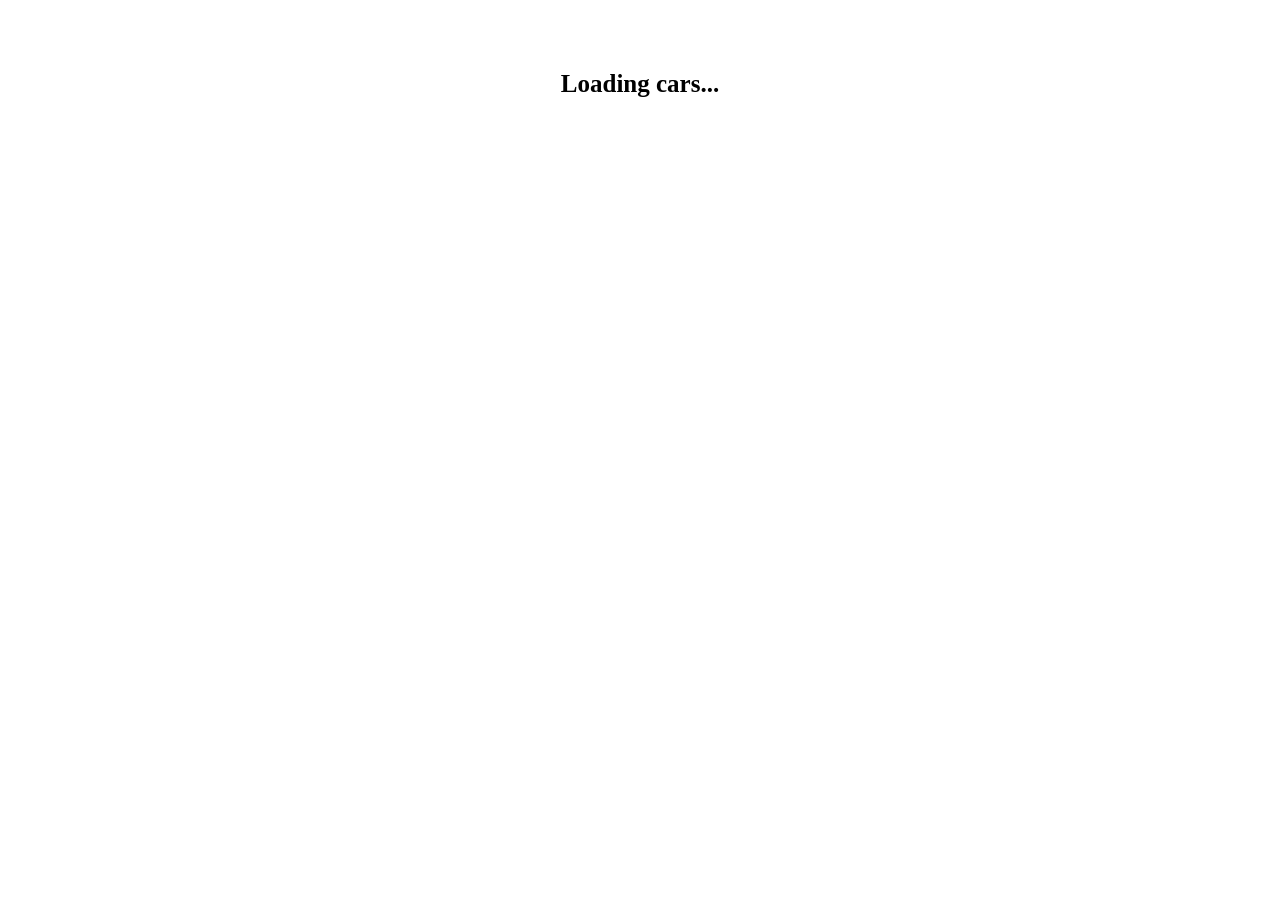
<file: index.html>
<!DOCTYPE html>
<html lang="en">
<head>
    <meta charset="UTF-8">
    <meta name="viewport" content="width=device-width, initial-scale=1.0">
    <title>Document</title><link rel="stylesheet" href="./carZone.css">
</head>
<body><div id="notification"></div> 
    <header id="head">
        <div class="main">
            
            <img class="ImgLogo" src="./Red Black and White Modern Automotive Car Services Logo.png" alt="">

          
            <ul class="cont1">
                <li><a href="">Home</a></li>
                <li><a href="./cars.html">Cars</a></li>
                <li><a href="./favorotes.html">Favorites</a></li>
                <li><a href="">About</a></li>
                <li><a href="./contact.html">Contact</a></li>
            </ul> 

              <input type="text" id="searchInput" placeholder="Search cars...">


                <select id="Filter1">
                <option value="all">All Brands</option>
                <option value="BMW">BMW</option>
                <option value="Mercedes">Mercedes</option>
                <option value="Toyota">Toyota</option>
                <option value="Audi">Audi</option>
                <option value="Tesla">Tesla</option>
            </select>
            <select name="" id="Filter2">
                <option value="all">All</option>
                <option value="Petrol">Petrol</option>
                <option value="Diesel">Diesel</option>
                <option value="Hybrid">Hybrid</option>
                <option value="Electric">Electric</option>
            </select>

            <select id="Filter3">
                <option value="all">All Transmissions</option>
                <option value="Automatic">Automatic</option>
                <option value="Manual">Manual</option>
            </select>

           

            <select id="sortFilter">
                <option value="default">Default</option>
                <option value="priceLow">Price: Low to High</option>
                <option value="priceHigh">Price: High to Low</option>
                <option value="nameAZ">Name: A to Z</option>
                <option value="nameZA">Name: Z to A</option>
                <option value="yearNew">Year: Newest</option>
                <option value="yearOld">Year: Oldest</option>
            </select>

             <input id="PriceMin" type="number" placeholder="Min"  min="0" >
            <input id="PriceMax" type="number" placeholder="Max"  min="0" >
            
            <div class="price-range">
                <label class="label1">
                    Price Range: $<span id="priceRangeValue">0</span>
                </label>
                
                <input type="range" id="priceRange" min="0" step="1000" max="300000" value="0">
            
            </div>


            <button id="resetFilters">RESET FILTERS</button>


        </div>
        <div class="main1">
             <h1 class="FavoritesCount">0<h1 class="FavCar">Favorite car</h1></h1>
            <h1 class="CartsCount"></h1>
            <button class="Btn1" onclick="SwichMode()">Dark Mode</button>
           
        </div>

       

        


        
        
    </header>


        <div id="loading">Loading cars...</div>


        
<main id="mainContainer"> 
    
    
    
        <section class="heroSection">
    <h1>FIND YOUR DREAM CAR</h1>

    <p>Find the perfect car for your lifestyle.</p>

   

    
</section>



<section id="addCarSection">

    
    <h2 class="NormText">Add New Car</h2>

    <form id="addCarForm">
        <input type="text" id="brandInp" placeholder="Brand">

        <input type="text" id="modelInp" placeholder="Model">

        <input type="number" id="yearInp" placeholder="Year">

        <input type="number" id="priceInp" placeholder="Price">

        <select id="fuelInp">
            <option class="option1" value="">Select Fuel</option>
            <option class="option1" value="Petrol">Petrol</option>
            <option class="option1" value="Diesel">Diesel</option>
            <option class="option1" value="Hybrid">Hybrid</option>
            <option class="option1" value="Electric">Electric</option>
        </select>

        <select id="transmissionInp">
            <option class="option1" value="">Select Transmission</option>
            <option class="option1" value="Automatic">Automatic</option>
            <option class="option1" value="Manual">Manual</option>
        </select>

        <input type="text" id="imageInp" placeholder="Image URL">

        <button class="Btn11" type="submit">Add Car</button>
    </form>
</section>

 


    <div class="emptyStateCon">
        <p id="emptyState" style="display: none;">
            No cars found
        </p>
    </div>

      <main>

        <section class="cars-section">

            <h2 class="Text1">Our Cars</h2>

            <div class="cars-container" id="carsContainer">
                

           

            </div>
            

            
            <div id="pagination">
                <div id="buttons"></div>
            </div>
            <div id="compareContainer"></div>
            

        </section>

    </main>


    


    <div id="detailsModal" class="modal">
    <div class="modal-content">
        <button id="closeModal">X</button>

        <img id="modalImage">

        <h2 id="modalName"></h2>

        <p id="modalYear"></p>
        <p id="modalEngine"></p>
        <p id="modalFuel"></p>
        <p id="modalTransmission"></p>
        <p id="modalPrice"></p>

        <button id="modalCartBtn">Add To Cart</button>
    </div>
    </div>


  

    </main>


    
<footer class="footer">
    <hr class="line">
      <section class="aboutSection" id="about">
    <h2>WHY CARZONE?</h2>

    <div class="aboutFeatures">
        <p>✓ 500+ Cars</p>
        <p>✓ Trusted Sellers</p>
        <p>✓ Secure Purchase</p>
        <p>✓ Fast Support</p>
    </div>

    <div class="statistics">
        <div class="stat">
            <h3 class="statNumber"  data-target="500">500+</h3>
            <p>Cars</p>
        </div>

        <div class="stat">
            <h3 class="statNumber"  data-target="1200">1200+</h3>
            <p>Customers</p>
        </div>

        <div class="stat">
            <h3 class="statNumber"  data-target="15">15</h3>
            <p>Brands</p>
        </div>
    </div>
</section>
    <div class="footerContent">
        <div class="footerAbout">
            <h2>CARZONE</h2>
            <p>Find your dream car with CarZone.</p>
        </div>
    
        <div class="footerLinks">
            <h3>Quick Links</h3>
            <a href="./index.html">Home</a>
            <a href="./index.html#about">About</a>
            <a href="./index.html#contact">Contact</a>
        </div>

        <div class="footerContact">
            <h3>Contact Us</h3>
            <p>Email: support@carzone.com</p>
            <p>Fast and reliable car shopping.</p>
        </div>
    </div>

    <div class="footerBottom">
        <p>&copy; 2026 CARZONE. All rights reserved.</p>
    </div>
</footer>


    <script src="./carZone.js"></script>
</body>
</html>
</file>
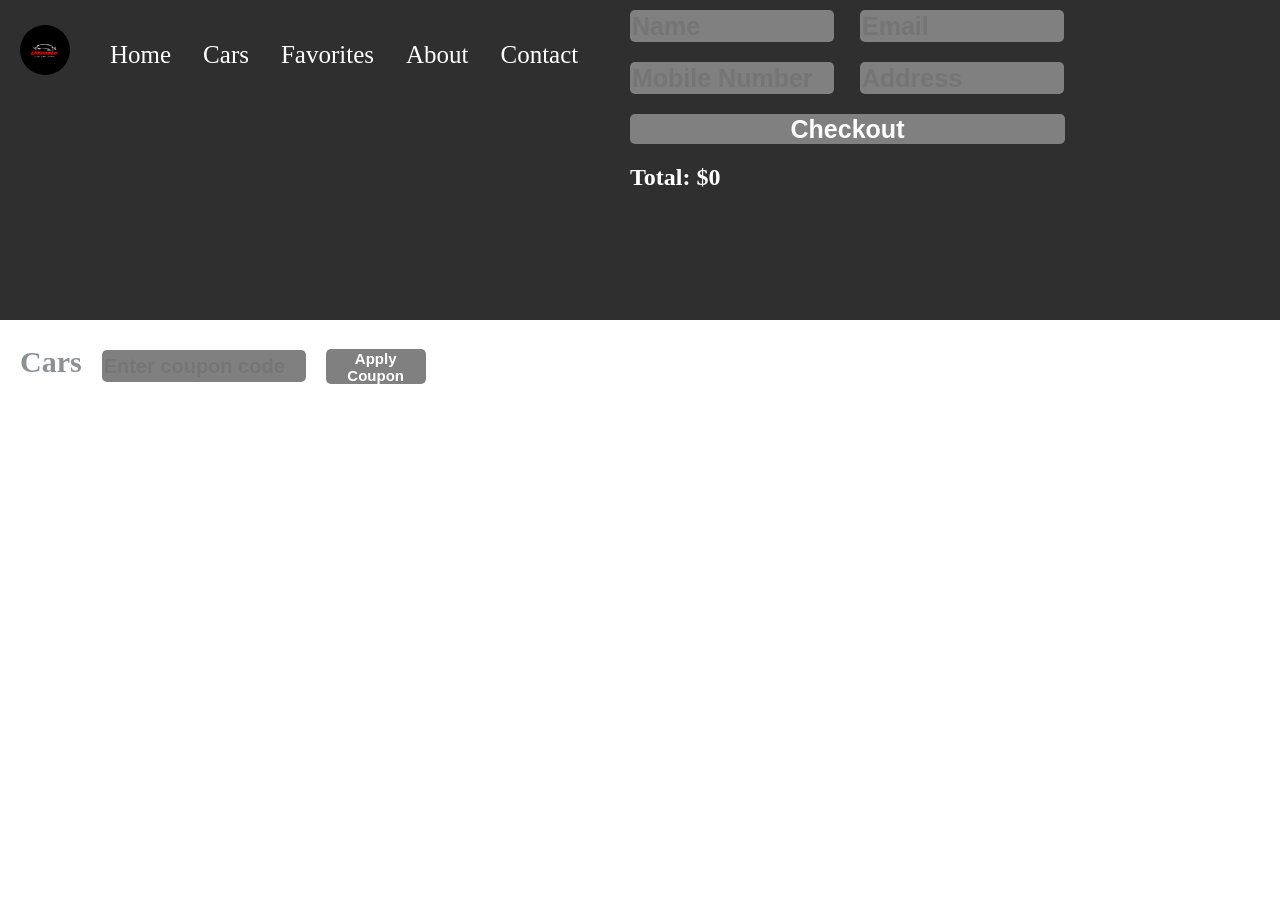
<file: cars.html>
<!DOCTYPE html>
<html lang="en">
<head>
    <meta charset="UTF-8">
    <meta name="viewport" content="width=device-width, initial-scale=1.0">
    <title>Document</title><link rel="stylesheet" href="./carZone.css">
</head>
<body>
    <div id="notification"></div> 


     <header>
        <div class="main">
            
            <img class="ImgLogo" src="./Red Black and White Modern Automotive Car Services Logo.png" alt="">

          
            <ul class="cont1">
                <li><a href="./index.html">Home</a></li>
                <li><a href="./cars.html">Cars</a></li>
                <li><a href="./favorotes.html">Favorites</a></li>
                <li><a href="">About</a></li>
                <li><a href="./contact.html">Contact</a></li>
            </ul> 

           
       </div>
        <div class="main3">
        
        
            <div class="inpCon">

        <input id="nameInp" type="text" placeholder="Name">
        <input id="emailInp" type="email" placeholder="Email">
        <input id="phonNumberInp" type="text" placeholder="Mobile Number">
        <input id="addressInp" type="text" placeholder="Address">

     
        

       
       
        
    </div>
             <button id="checkoutBtn">Checkout</button>
            <h2 id="CartTotal">Total: $0</h2> 
             
        </div>
      
        
    </header>
   
    


    
    <div class="coupon">

        <h2 class="FavText">Cars</h2>


        <input type="text" id="couponInput" placeholder="Enter coupon code">
        <button id="applyCoupon">Apply Coupon</button>
        <p id="couponMessage"></p>
    </div>

    <div id="CartCars"></div>


   
    <script src="./cars.js"></script>
</body>
</html>
</file>
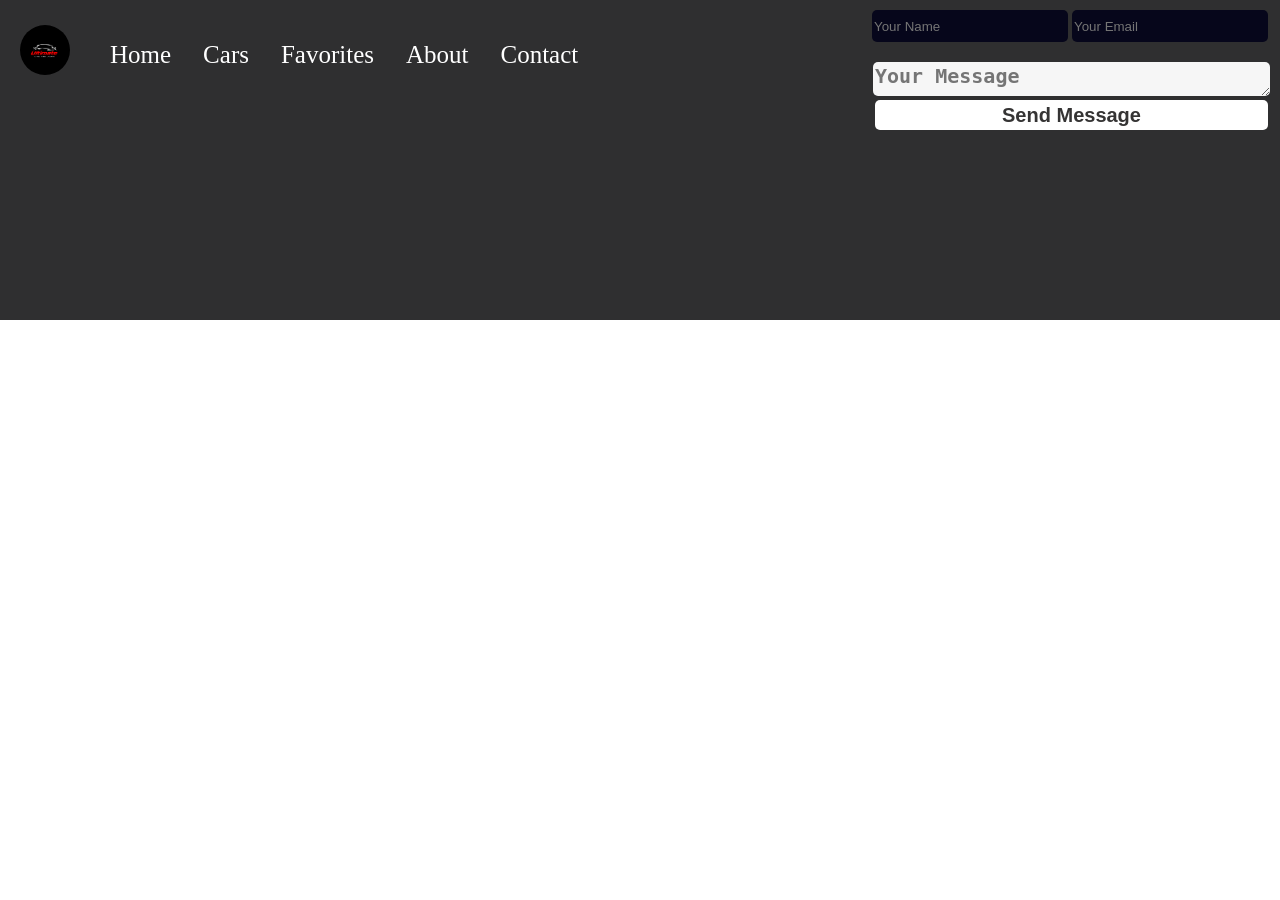
<file: contact.html>
<!DOCTYPE html>
<html lang="en">
<head>
    <meta charset="UTF-8">
    <meta name="viewport" content="width=device-width, initial-scale=1.0">
    <title>Document</title><link rel="stylesheet" href="./carZone.css">
</head>
<body>

    <header>
        <div class="main">
            
            <img class="ImgLogo" src="./Red Black and White Modern Automotive Car Services Logo.png" alt="">

          
            <ul class="cont1">
                <li><a href="./index.html">Home</a></li>
                <li><a href="./cars.html">Cars</a></li>
                <li><a href="./favorotes.html">Favorites</a></li>
                <li><a href="">About</a></li>
                <li><a href="./contact.html">Contact</a></li>
            </ul> 
        </div>
            <div class="contactContainer">



            <form id="contactForm" action="">

                <input class="contactInp" type="text" id="contactName" placeholder="Your Name" required>

                <input class="contactInp" type="email" id="contactEmail" placeholder="Your Email" required>
                <br>
                <textarea class="contactText" id="contactMessage" placeholder="Your Message" required></textarea>
                <br>
                <button class="messageBtn" type="submit">Send Message</button>



            </form>
               
            

             <p id="contactStatus"></p>
           


        </div>

           


        
        
    </header>
    
    

    <script src="./contact.js"></script>
</body>
</html>
</file>
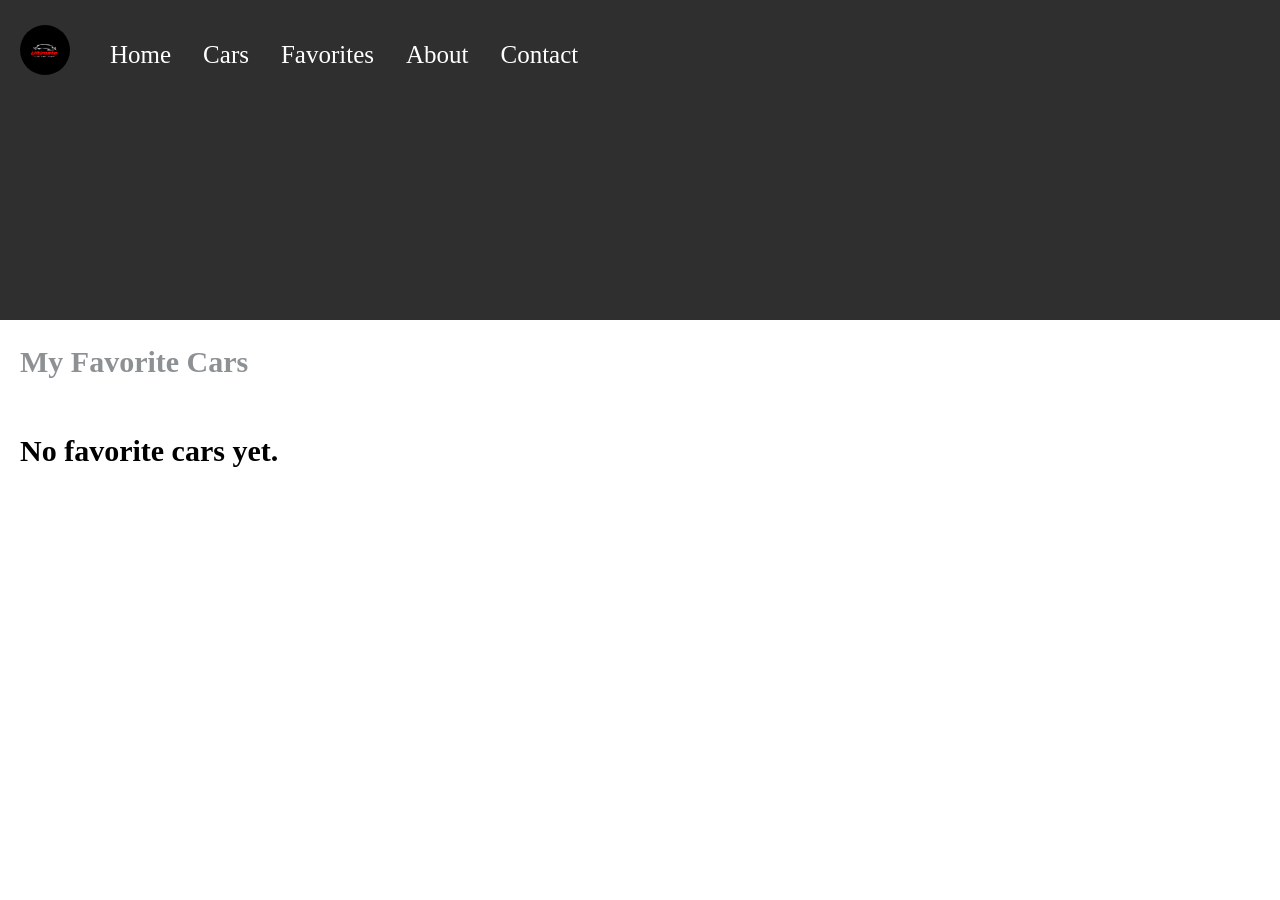
<file: favorotes.html>
<!DOCTYPE html>
<html lang="en">
<head>
    <meta charset="UTF-8">
    <meta name="viewport" content="width=device-width, initial-scale=1.0">
    <title>Document</title><link rel="stylesheet" href="./carZone.css">
</head>
<body>
    <div id="notification"></div> 
    <header>
        <div class="main">
            
            <img class="ImgLogo" src="./Red Black and White Modern Automotive Car Services Logo.png" alt="">

          
            <ul class="cont1">
                <li><a href="./index.html">Home</a></li>
                <li><a href="./cars.html">Cars</a></li>
                <li><a href="./favorotes.html">Favorites</a></li>
                <li><a href="">About</a></li>
                <li><a href="./contact.html">Contact</a></li>
            </ul> 

           


        
        
    </header>


     <h2 class="FavText">My Favorite Cars</h2>

    <div id="favoritesContainer"></div>


    <script src="./favortes.js"></script>
</body>
</html>
</file>
<file: carZone.css>
body{
    margin: 0;
}

header{
    background-color: rgb(47, 47, 48);
    height: 300px;
    position: sticky;
    top: 0;
    padding: 10px;
    display: flex;
    justify-content: space-between;
    z-index: 1000;
}

.ImgLogo{
    width: 50px;
    height: 50px;
    border-radius: 50px;
}
ul{
    list-style: none;
}
.cont1{
    display: flex;
    gap: 2em;
}

.cont1 a{
    color: white;
    text-decoration: none;
    font-size: 25px;
    direction: none;
}

.main{
    display: flex;
    margin-top: 15px;
    margin-left: 10px;
}

.Btn1{
   
    width: 140px;
    height: 40px;
    margin-top: 10px;
    
    font-weight: bold;
    font-size: 15px;
    
}
.main1{
    display: flex;
    margin-right: 30px;
    margin-top: 15px;
    gap: 1em;
}

.car-card{
   width: 400px;
   height: 610px;
   background-color: #1f1f1fb3;
   color: white;
   font-size: 25px;
   font-weight: bold;
   padding: 10px;
   box-shadow: 0px 4px 12px gray;
   border-radius: 7px;
    transition: 0.3s;
}

 .car-card:hover{
    transform: translateY(-5px);
 } 

.cars-container{
    display: grid;
    grid-template-columns: repeat(4, 1fr);
    margin-left: 10px;
    gap: 3em;
}
.Text1{
    margin-left: 10px;
    font-size: 30px;
    color: rgba(44, 52, 57, 0.541);
}


.FavBtn{
    height: 36px;
    width: 35px;
    border: none;
}

.DetailBtn{
    width : 145px;
    height: 36px;
    background-color: rgb(41, 38, 38);
    color: white;
    font-weight: bold;
    border: none;
}

.AddBtn{
    width : 145px;
    height: 36px;
    background-color: rgb(41, 38, 38);
    color: white;
    font-weight: bold;
    border: none;
}



.imag1{
    width: 400px;
    height: 200px;
    transition: 0.3s;
    
}

.imag1:hover{
    transform: scale(1.05);
    margin-top: -5px;
    border-radius: 7px;
    
}

#searchInput{
    width: 300px;
    height: 30px;
    margin-top: 15px;
    margin-left: 20px;
    border-radius: 10px;
}

#Filter1{
    width: 100px;
    height: 30px;
    margin-top: 15px;
    margin-left: 20px;
}

#Filter2{
    width: 100px;
    height: 30px;
    margin-top: 15px;
    margin-left: 20px;
}

#Filter3{
    width: 100px;
    height: 30px;
    margin-top: 15px;
    margin-left: 20px;
}

#PriceMin{
    width: 100px;
    height: 35px;
    margin-top: 13px;
    margin-left: 20px;
    border: none;
    border-radius: 5px;
}


#PriceMax{
    width: 100px;
    height: 35px;
    margin-top: 13px;
    margin-left: 20px;
    border: none;
    border-radius: 5px;
}
#sortFilter{

    width: 100px;
    height: 30px;
    margin-top: 15px;
    margin-left: 20px;

}

#resetFilters{
    width: 150px;
    height: 45px;
    margin-top: 10px;
    border: none;
    border-radius: 10px;
    margin-left: 20px;
    background-color: black;
    color: white;
    font-weight: bold;
    font-size: 15px;
}



.modal {
    display: none;
    position: fixed;
    top: 0;
    left: 0;
    width: 100%;
    height: 100%;
    background-color: rgba(0, 0, 0, 0.7);
    z-index: 2000;
}

.modal-content {
    background-color: white;
    width: 500px;
    padding: 20px;
    margin: 100px auto;
    border-radius: 10px;
    position: relative;
}

#modalImage {
    width: 100%;
    height: 250px;
    object-fit: cover;
}

#closeModal {
    position: absolute;
    right: 10px;
    top: 10px;
    font-size: 20px;
    cursor: pointer;
}

.FavoritesCount{
    color: white;
    font-size: 25px;
}

.FavCar{
    color: white;
    font-size: 25px;
}

.FavText{
    margin-left: 30px;
}


#favoritesContainer{
      display: grid;
    grid-template-columns: repeat(4, 1fr);
    margin-left: 10px;
    gap: 3em;
}

.empty-favorites{
    margin-left: 10px;
    font-size: 30px;
    font-weight: bold;
}

#CartCars{
    display: grid;
    grid-template-columns: repeat(4, 1fr);
    margin-left: 10px;
    gap: 3em;
}

.FavText{
  margin-left: 20px;
  font-size: 30px;
  color: rgba(44, 52, 57, 0.541);
}

#CartTotal{
    color: white;
}

.coupon{
    display: flex;
    

}

   
#couponInput{
    width: 200px;
    height: 30px;
    border-radius: 5px;
    margin-top: 30px;
    border: none;
    margin-left: 20px;
    background-color: gray;
    color: white;
    font-weight: bold;
    font-size: 20px;

}

#applyCoupon{
    width: 100px;
    height: 35px;
    border-radius: 5px;
    margin-top: 29px;
    border: none;
    margin-left: 20px;
    background-color: gray;
    color: white;
    font-weight: bold;
    font-size: 15px;
}

#couponMessage{
    margin-top: 30px;
    margin-left: 10px;
    font-size: 25px;
    color: gray;

}

#nameInp{
    width: 200px;
    height: 30px;
    background-color: gray;
    color: white;
    font-size: 25px;
    font-weight: bold;
    border-radius: 5px;
    border: none;
    color: white;
}    
        
#emailInp{
    width: 200px;
    height: 30px;
    background-color: gray;
    color: white;
    font-size: 25px;
    font-weight: bold;
    border-radius: 5px;
    border: none;
    color: white;

}
#phonNumberInp{
    width: 200px;
    height: 30px;
    background-color: gray;
    color: white;
    font-size: 25px;
    font-weight: bold;
    border-radius: 5px;
    border: none;
    color: white;
}
#addressInp{
    width: 200px;
    height: 30px;
    background-color: gray;
    color: white;
    font-size: 25px;
    font-weight: bold;
    border-radius: 5px;
    border: none;
    color: white;

}

.inpCon{
    margin-right: 200px;
    display: grid;
    grid-template-columns: repeat(2, 1fr);
    width: 440px;
    height: 600ppx;
    gap: 20px;
    
    
    
    
}

#checkoutBtn{
    width: 435px;
    height: 30px;
    background-color: gray;
    color: white;
    font-size: 25px;
    font-weight: bold;
    border-radius: 5px;
    border: none;
    margin-top: 20px;
   
}
#addCarForm{
    margin-left: 10px;
}
#addCarForm input{
    width: 200px;
    height: 30px;
    background-color: rgba(0, 0, 0, 0.702);
    border: none;
    border-radius: 5px;
    color: white;
    font-weight: bold;
    font-size: 18px;
}

#addCarForm ::placeholder{
    color: white;
}

#addCarForm select{
    
    width: 200px;
    height: 30px;
    background-color: rgb(0, 0, 0);
    border: none;
    border-radius: 5px;
    color: white;
    font-weight: bold;
    font-size: 15px;
}
.option1{
    border-radius: 15px;
    
}

.NormText{
    margin-left: 10px;
    font-family:'Lucida Sans', 'Lucida Sans Regular', 'Lucida Grande', 'Lucida Sans Unicode', Geneva, Verdana, sans-serif;
}

.Btn11{
    width: 100px;
    height: 32px;
    background-color:rgba(0, 0, 0, 0.702);
    border: none;
    border-radius: 5px;
    color: white;
    font-weight: bold;
    font-size: 15px;
}

.DeleteBtn{

    width: 100px;
    height: 25px;
    background-color: rgb(182, 182, 182);
    color: rgb(249, 249, 249);
    border: none;
    font-weight: 600;
    border-radius: 5px;
    font-size: 15px;
    margin-top: 10px;
}

.RemoveBtn{
     width: 150px;
    height: 30px;
    background-color: rgb(182, 182, 182);
    color: rgb(249, 249, 249);
    border: none;
    font-weight: 600;
    border-radius: 5px;
    font-size: 15px;

}

#notification {
    position: fixed;
    top: 10%;
    left: 50%;
    transform: translate(-50%, -50%);
    background-color: #686868;
    color: white;
    padding: 20px 30px;
    border-radius: 10px;
    display: none;
    
    z-index: 9999;
    font-size: 18px;
    text-align: center;
}

#emptyState{
    color: rgb(82, 82, 82);
    font-weight: bold;
    margin-left: 10px;
    font-size: 25px;
}


#loading {
    display: none;
    text-align: center;
    font-size: 20px;
    padding: 20px;
}

.BtN1{
   width: 30px;
   height: 30px;
   background-color: gray;
   color: white;
   margin-top: 15px;
   border-radius: 5px;
   
   
}


#pagination{
   display: flex;
   justify-content: center;
   align-items: center;
   gap: 20px;
   align-items: center;
   margin-right: 150px;
   
}

#pagination .BtN1{
    margin-right: 20px;
}

#loading{
    display: flex;
    justify-content: center;
    align-items: center;
    font-weight: bold;
    font-size: 25px;
    margin-top: 50px;
}

.contactInp{
    width: 192px;
    height: 30px;
    background-color: rgb(6, 6, 27);
    border: none;
    border-radius: 5px;
    color: white;
}


.contactText{
    margin-top: 20px;
    width: 393px;
    height: 30px;
    background-color:rgb(246, 246, 246);
    margin-left: 1px;
    border: none;
    border-radius: 5px;
    color: rgb(53, 52, 52);
    font-weight: bold;
    font-size: 20px;
}

#contactStatus{
    color: white;
    font-size: 25px;
    
}

.messageBtn{
    width: 393px;
    height: 30px;
    border: none;
    background-color: white;
    color: rgb(53, 52, 52);
    font-weight: bold;
    font-size: 20px;
    border-radius: 5px;
    margin-left: 3px;
    
}


.aboutSection {
    padding: 50px 8%;
    text-align: center;
    background-color: #1a1a1a;
    color: white;
    
}

.aboutSection h2 {
    font-size: 32px;
    margin-bottom: 30px;
}

.aboutFeatures {
    display: flex;
    justify-content: center;
    gap: 30px;
    flex-wrap: wrap;
    margin-bottom: 50px;
}

.aboutFeatures p {
    font-size: 18px;
}

.statistics {
    display: flex;
    justify-content: center;
    gap: 80px;
    flex-wrap: wrap;
}

.stat h3 {
    font-size: 36px;
    color: #e63946;
    margin-bottom: 10px;
}

.stat p {
    font-size: 18px;
}

#buttons{
    /* display: flex;
    justify-content: center;
    align-items: center; */
    /* gap: 20px; */
    /* margin-top: 20px; */
}


.footer {
    background-color: #1a1a1a;
    color: white;
    padding: 40px 8% 15px;
}

.footerContent {
    display: flex;
    justify-content: space-between;
    gap: 30px;
    flex-wrap: wrap;
    margin-bottom: 30px;
}

.footer h2 {
    color: #e63946;
}

.footer h3 {
    margin-bottom: 15px;
}

.footerLinks {
    display: flex;
    flex-direction: column;
    gap: 10px;
}

.footerLinks a {
    color: white;
    text-decoration: none;
    transition: 0.3s;
}

.footerLinks a:hover {
    color: #e63946;
}

.footerBottom {
    text-align: center;
    border-top: 1px solid #444;
    padding-top: 15px;
}


.footer{
    margin-top: 150px;
}



@keyframes heroAnimation {
    from {
        opacity: 0;
        transform: translateY(30px);
    }

    to {
        opacity: 1;
        transform: translateY(0);
    }
}
.heroSection{
    margin-left: 8px;
}
.heroSection h1 {
    animation: heroAnimation 1s ease forwards;
}

.heroSection p {
    opacity: 0;
    animation: heroAnimation 1s ease 0.3s forwards;
}

.heroSection button {
    opacity: 0;
    animation: heroAnimation 1s ease 0.6s forwards;
}

#addCarSection{
    display: flex;
    margin-top: 20px;
}

#addCarForm{

    margin-top: 30px;
    margin-left: 30px;
}

.line{
    height: 10px;
    background-color: white;
    
}


.scroll-animation {
    opacity: 0;
    transform: translateY(40px);
    transition: opacity 0.8s ease, transform 0.8s ease;
}

.scroll-animation.show {
    opacity: 1;
    transform: translateY(0);
}



#priceRange{
    width: 100px;
    height: 35px;
    margin-top: -10px;
    margin-left: 20px;
    border: none;
    border-radius: 5px;
    

}
#priceRangeValue{
    color: white;
    
    margin-left: 20px;
}

.label1{
    color: white;
   
    margin-left: 20px;
}

.price-range{
   
    display: flex;
    margin-top: 20px;
}

#compareContainer{
    margin-right: 100px;
    margin-top: 30px;
    display: flex;
    justify-content: center;
    align-items: center;
    gap: 10em;
}

.compare-card{
    background-color: gray;
    border-radius: 10px;
    width: 250px;
    height: 400px;
    padding: 10px;
    color: white;
    font-size: 20px;
}

.imag11{
    width: 200px;
    height: 100px;
}





@media (max-width: 1024px){
    #pagination{
        display: grid;
        grid-template-columns: repeat(2, 1fr);
    }

    #carsContainer{
        display: grid;
        grid-template-columns: repeat(2, 1fr);
    }
}

@media (max-width: 680px){
     #pagination{
        display: grid;
        grid-template-columns: repeat(1, 1fr);
    }

    #carsContainer{
        display: grid;
        grid-template-columns: repeat(1, 1fr);
    }
}
</file>
